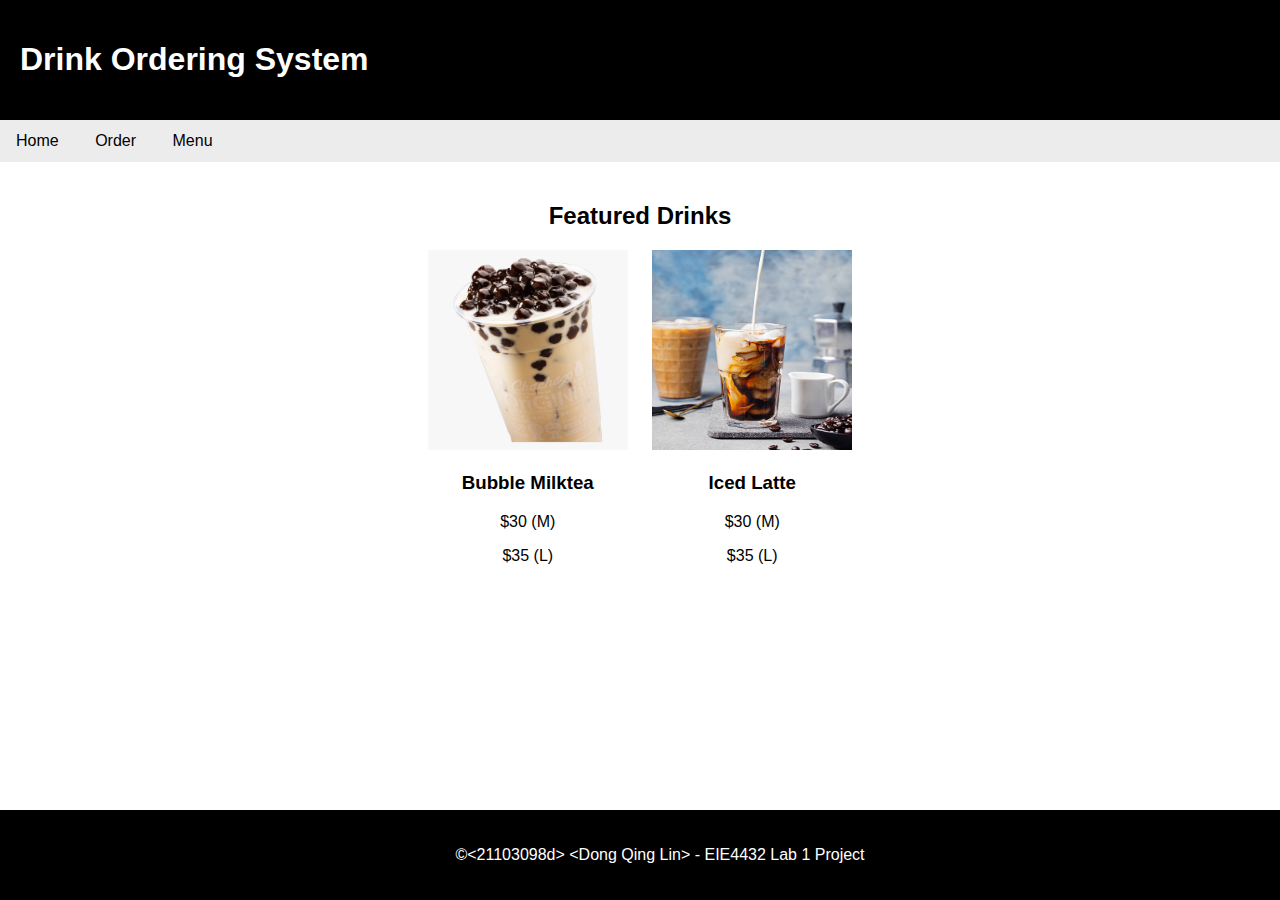
<file: index.html>
<!DOCTYPE html>
<html>

<head>
  <title>>21103098d_Drink Ordering System</title>
  <link rel="stylesheet" href="styles/main.css">
</head>

<body>

<header>
  <h1>Drink Ordering System</h1>
</header>
  <nav>
    <ul>
      <li><a href="index.html" class="currentPage">Home</a></li>
      <li><a href="order.html">Order</a></li>
      <li><a href="#">Menu</a></li>
    </ul>
  </nav>


<main> 
<section>
<h2 class="section-header">Featured Drinks</h2>

<div class="featured-drink">

  <div class="drink-container">
    <div class="drink">
      <img src="assets\bubble-milktea.png" alt="bubble-milktea" title="Bubble Milktea">
      <h3> Bubble Milktea</h3> 
      <p>$30 (M)</p>
      <p>$35 (L)</p>
    </div>
  </div>

  <div class="drink-container">
    <div class="drink">
      <img src="assets\iced-latte.jpg" alt="iced-latte" title="Iced Latte">
      <h3> Iced Latte</h3> 
      <p>$30 (M)</p>
      <p>$35 (L)</p>
    </div>
  </div>
</div>   
</section>
</main>

<footer>
  <p>&copy;&lt;21103098d&gt; &lt;Dong Qing Lin&gt; - EIE4432 Lab 1 Project</p>
</footer>

</body>
</html>
</file>
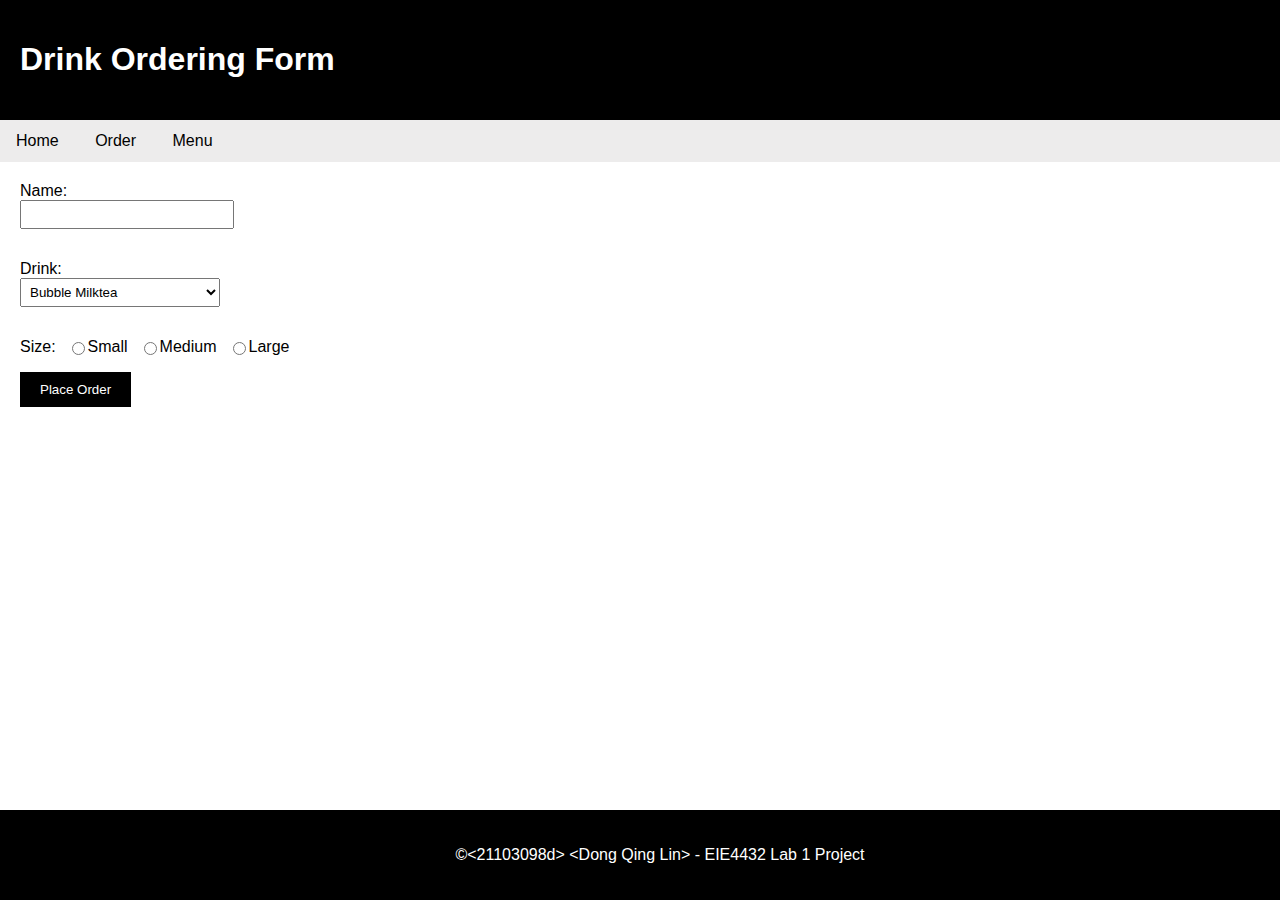
<file: order.html>
<!DOCTYPE html>
<html>
    <head>
        <title>21103098d_Drink Ordering Form</title>
        <link rel="stylesheet" href="styles/order.css">
    </head>
    <body>
        <header>
            <h1>Drink Ordering Form</h1>
        </header>
        <nav>
            <ul>
              <li><a href="index.html">Home</a></li>
              <li><a href="order.html" class="currentPage">Order</a></li>
              <li><a href="#">Menu</a></li>
            </ul>
        </nav>
    <main>
        <form action="#" method="POST">
            <div class="name-input">
                <label for="name">Name:</label>
                <input type="text" id="name" name="name" required>
            </div>
            <div class="drink-select">
                <label for="drink">Drink:</label>
                <select id="drink" name="drink">
                    <option value="Bubble Milktea">Bubble Milktea</option>
                    <option value="Iced Latte">Iced Latte</option>
                    <option value="Pineapple Juice">Pineapple Juice</option>
                </select>
            </div>
            <div class="size-select">
                <label for="size">Size:</label>
                <input type="radio" id="small" name="size" value="small">
                <label for="small">Small</label>
                
                <input type="radio" id="medium" name="size" value="medium">
                <label for="medium">Medium</label>
                
                <input type="radio" id="large" name="size" value="large">
                <label for="large">Large</label>
            </div>
            <div class="submission">
                <input type="submit" value="Place Order"> 
            </div>

        </form>    
        

    </main>

    <footer>
            <p>&copy;&lt;21103098d&gt; &lt;Dong Qing Lin&gt; - EIE4432 Lab 1 Project</p>
    </footer>

    </body>
</html>
</file>
<file: styles/main.css>
body { 
  font-family: Arial, sans-serif;
  margin: 0;
  padding: 0;
  display: flex;
  flex-direction: column;
  min-height: 100vh;
}

header {
  background-color: black;
  color: white;
  padding: 20px;
}

nav ul {
  list-style-type: none;
  margin: 0;
  padding: 12px 0;
  background-color: rgb(237, 236, 236);
}

nav ul li {
  display: inline;
  padding: 12px 16px;
}

nav ul li a {
  text-decoration: none;
  color: black;
}

nav ul li:hover {
  background-color: rgb(206, 245, 184);
}

li.currentPage {
  background-color: rgb(244, 243, 165);
}

main {
  display: flex;
  flex: 1;
  padding: 20px;
  flex-direction: column;
  align-items: center;
}

.section-header {
  text-align: center;
  /* “.” is used to represent a class*/
  /* class: section-header*/
}

.featured-drinks {
  display: flex;
  justify-content: center;
  align-items: center;
}

.drink-container {
  text-align: center;
  display: inline-block; /* 2 drinks information are horizontally aligned.*/
}

.drink {
  margin: 0 10px;
  text-align: center;
}

.drink img {
  width: 200px;
  height: 200px;
}

footer {
  background-color: black;
  color: white;
  padding: 20px;
  text-align: center;
  position: fixed;
  bottom: 0; /* Stick to the bottom of the viewport */
  left: 0;
  width: 100%;
}
</file>
<file: styles/order.css>
body { 
    font-family: Arial, sans-serif;
    margin: 0;
    padding: 0;
    display: flex;
    flex-direction: column;
    min-height: 100vh;
}
  
header {
    background-color: black;
    color: white;
    padding: 20px;
}
  
nav ul {
    list-style-type: none;
    margin: 0;
    padding: 12px 0;
    background-color: rgb(237, 236, 236);
}
  
nav ul li {
    display: inline;
    padding: 12px 16px;
}
  
nav ul li a {
    text-decoration: none;
    color: black;
}
  
nav ul li:hover {
    background-color: rgb(206, 245, 184);
}
  
li.currentPage {
    background-color: rgb(244, 243, 165);
}

main {
    display: flex;
    flex: 1;
    padding: 20px;
  }
  
footer {
    background-color: black;
    color: white;
    padding: 20px;
    text-align: center;
    position: fixed;
    bottom: 0; /* Stick to the bottom of the viewport */
    left: 0;
    width: 100%;
}

form {
    margin-bottom: 20px;
    display: flex;
    flex-direction: column;
    gap: 16px;
}

.size-select {
    display: flex;
}

label {
    display: block;
}

input[type="text"],
select {
    width: 200px;
    padding: 5px;
    margin-bottom: 15px;
}

input[type="radio"] {
    margin-left: 16px;
}

input[type="submit"] {
    background-color: black;
    color: white;
    padding: 10px 20px;
    border: none;
    cursor: pointer;
}
</file>
